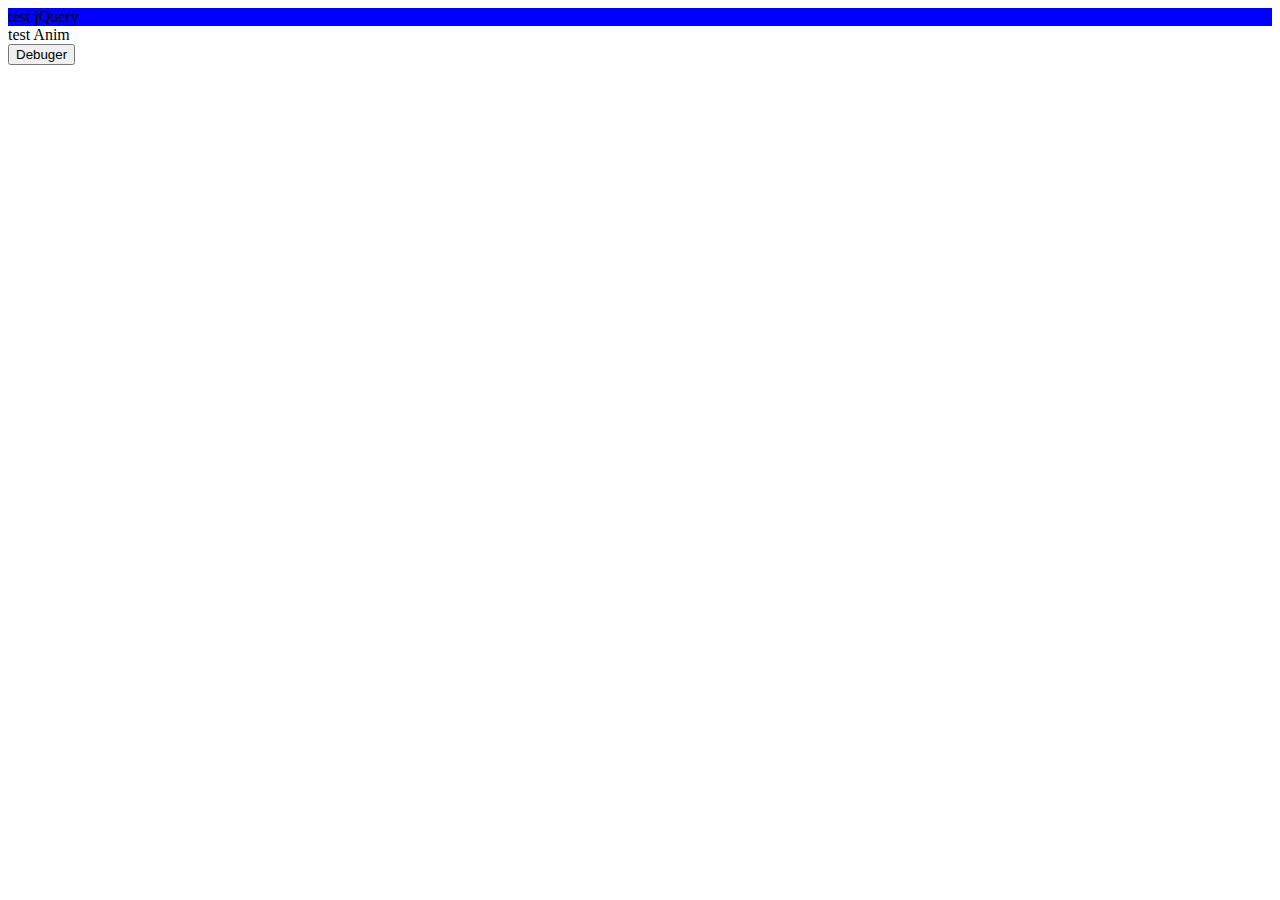
<file: HTML/Ajax Query/index.html>
<html lang="en">
<head>
    <meta charset="UTF-8">
    <meta name="viewport" content="width=device-width, initial-scale=1.0">
    <title>Dokument</title>
    <script src="https://ajax.googleapis.com/ajax/libs/jquery/3.4.1/jquery.min.js"></script> 
</head>

<body>
    <div id='pierwszy'>test jQuery</div>
    <div id='testAnim'>test Anim</div>
    <button class="test-ajax" type="button">Debuger</button>
    <ul class="user-list"></ul>
</body>

<script src="app.js"></script>

</html>
</file>
